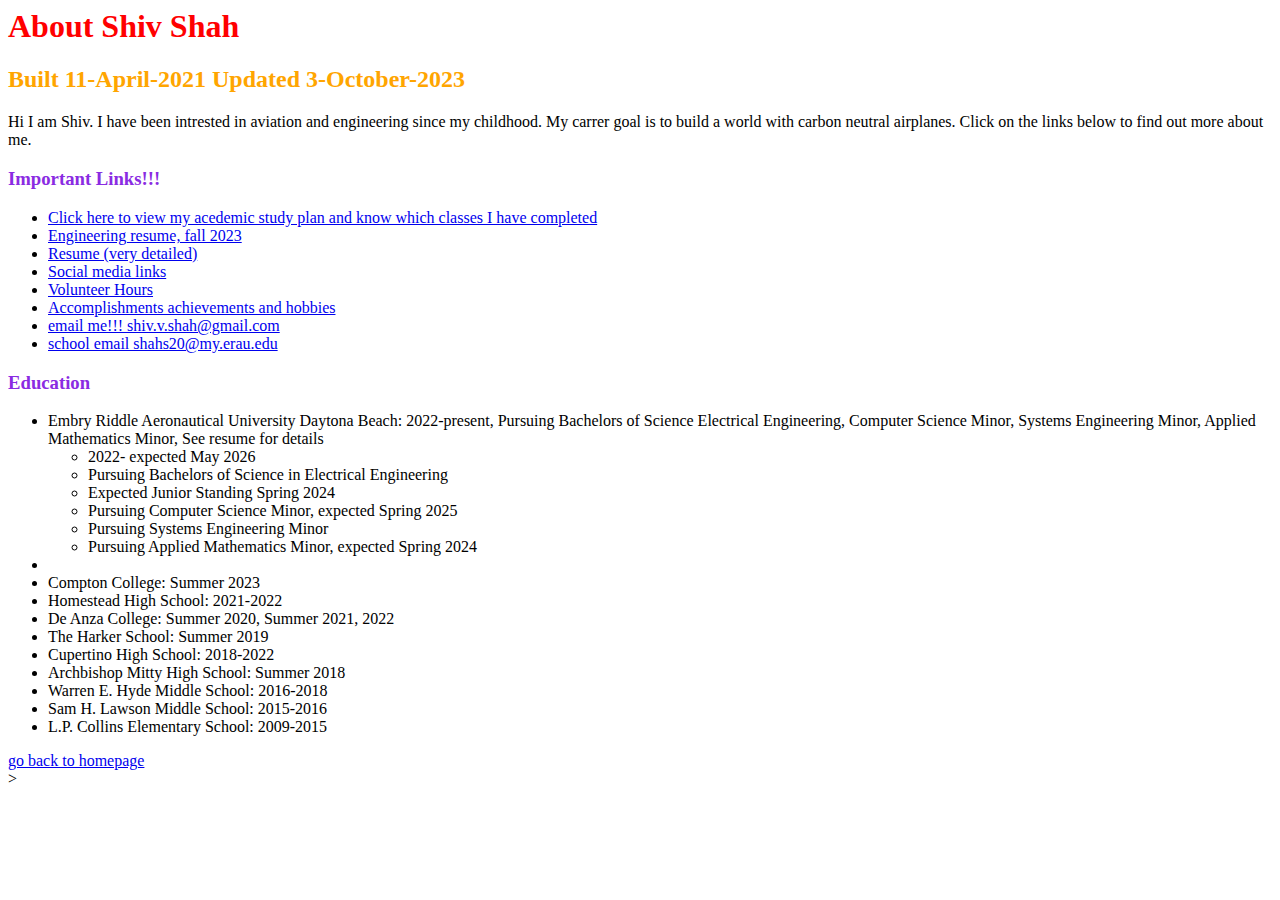
<file: index.html>
<!doctype = html>
<html>
	<head>
		<meta charset = "utf-8">
	<title>About Shiv Shah</title>
	<link rel="stylesheet" href="mystyle.css">
	</head>
	<body>
		<h1>About Shiv Shah</h1>
		<h2>Built 11-April-2021 Updated 3-October-2023</h2>
		<div>Hi I am Shiv. I have been intrested in aviation and engineering since my childhood. My carrer goal is to build a world with carbon neutral airplanes. Click on the links below to find out more about me. </div>
		<h3>Important Links!!!</h3>
		<ul>
			<li><a href="https://docs.google.com/spreadsheets/d/1TFiFpXHX9ZO75QutfB8wjFfzC8NFm6l4ijA3KhogrCA/edit#gid=1707155796">Click here to view my acedemic study plan and know which classes I have completed</a></li>
			<li><a href="https://docs.google.com/document/d/1zn6ynTsd-PM16GmUUjtSIybpDaQxeFCYaPlVDEIdK-0/edit">Engineering resume, fall 2023</a></li>
			<li><a href="https://docs.google.com/document/d/1NLH1DfaSkvmVa7RQB5f0eJ-_g1qiWN_SlPgC8owdEVY/edit">Resume (very detailed)</a></li>
			<li><a href="https://linktr.ee/legionofboom._.35">Social media links</a></li>
			<li><a href="volunteerHours.html">Volunteer Hours</a></li>
			<li><a href="accomplishments.html">Accomplishments achievements and hobbies</a></li>
			<li><a href="mailto:shiv.v.shah@gmail.com">email me!!! shiv.v.shah@gmail.com</a></li>
			<li><a href="mailto:shahs20@my.erau.edu">school email shahs20@my.erau.edu</a></li>
		</ul>
		<div></div>
		
		<h3>Education</h3>
		<ul>
			<li>Embry Riddle Aeronautical University Daytona Beach: 2022-present, Pursuing Bachelors of Science Electrical Engineering, Computer Science Minor, Systems Engineering Minor, Applied Mathematics Minor, See resume for details
				<ul>
					<li>2022- expected May 2026</li>
					<li>Pursuing Bachelors of Science in Electrical Engineering</li>
					<li>Expected Junior Standing Spring 2024</li>
					<li>Pursuing Computer Science Minor, expected Spring 2025</li>
					<li>Pursuing Systems Engineering Minor</li>
					<li>Pursuing Applied Mathematics Minor, expected Spring 2024</li>
				</ul>
			</li>
			<li></li>
			<li>Compton College: Summer 2023</li>
			<li>Homestead High School: 2021-2022</li>
			<li>De Anza College: Summer 2020, Summer 2021, 2022</li>
			<li>The Harker School: Summer 2019</li>
			<li>Cupertino High School: 2018-2022</li>
			<li>Archbishop Mitty High School: Summer 2018</li>
			<li>Warren E. Hyde Middle School: 2016-2018</li>
			<li>Sam H. Lawson Middle School: 2015-2016</li>
			<li>L.P. Collins Elementary School: 2009-2015</li>
		</ul>

		<div></p><a href="index.html">go back to homepage</a></div>
	</body>
</html>>
</file>
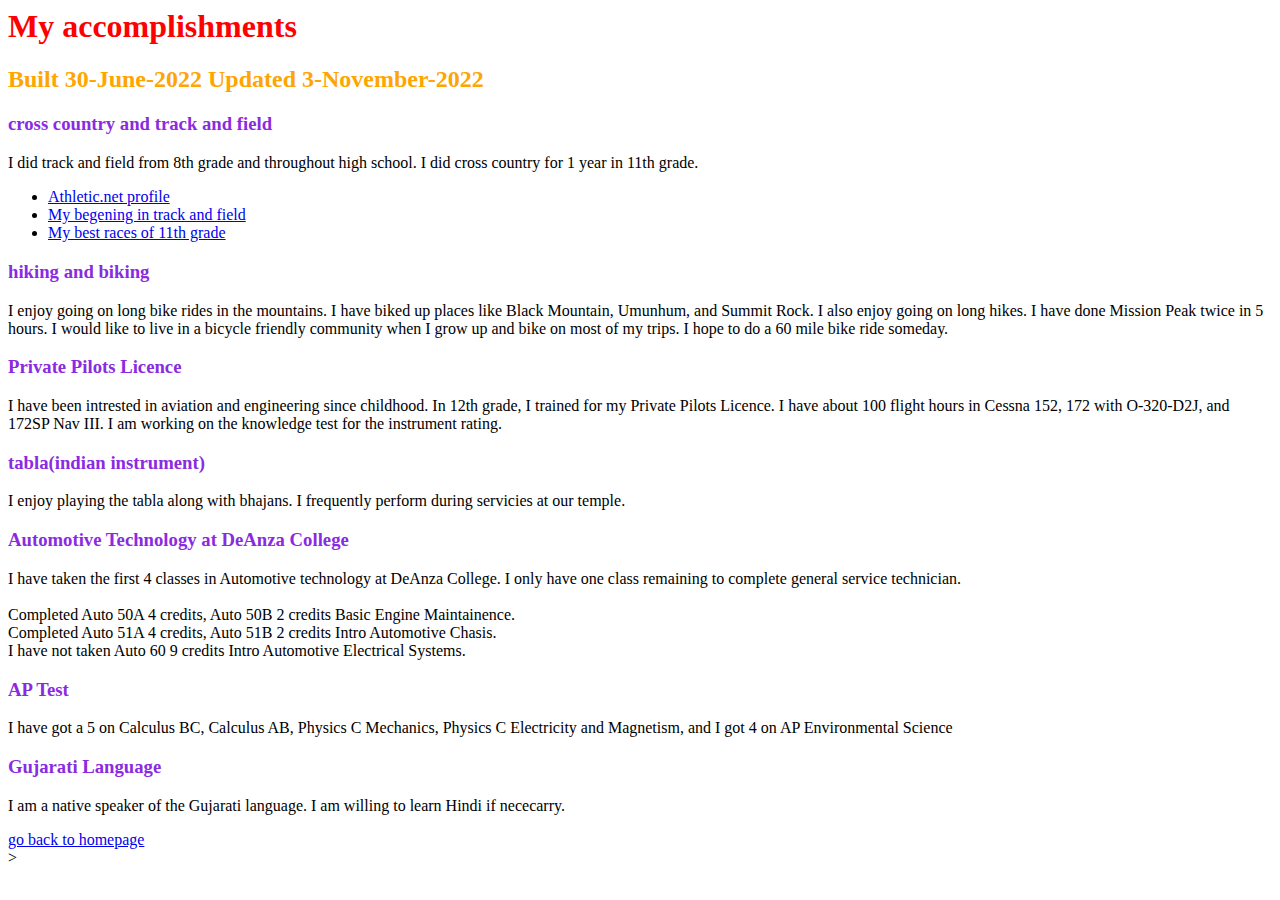
<file: accomplishments.html>
<!doctype = html>
<html>
	<head>
		<meta charset = "utf-8">
	<title>accomplishments achievements and hobbies</title>
	<link rel="stylesheet" href="mystyle.css">
	</head>
	<body>
		<h1>My accomplishments</h1>
		<h2>Built 30-June-2022 Updated 3-November-2022</h2>
		
		<h3>cross country and track and field</h3>
		<div>I did track and field from 8th grade and throughout high school. I did cross country for 1 year in 11th grade. </div>
		<ul>
			<li><a href="https://www.athletic.net/TrackAndField/Athlete.aspx?AID=14502644">Athletic.net profile</a></li>
			<li><a href="https://docs.google.com/document/d/1Nd5DJ1rQB7AxSQznIsgf8SIvWW7lmFDFRCdjPGR4Zh8/edit">My begening in track and field</a></li>
			<li><a href="https://docs.google.com/document/d/1C0ciw2FH3GVUYrLbjq4REvcUemDaDqCp-jNLaOaBuI0/edit">My best races of 11th grade</a></li>
		</ul>
		
		<h3>hiking and biking</h3>
		<div>I enjoy going on long bike rides in the mountains. I have biked up places like Black Mountain, Umunhum, and Summit Rock. I also enjoy going on long hikes. I have done Mission Peak twice in 5 hours. I would like to live in a bicycle friendly community when I grow up and bike on most of my trips. I hope to do a 60 mile bike ride someday. </div>
		
		<h3>Private Pilots Licence</h3>
		<div>I have been intrested in aviation and engineering since childhood. In 12th grade, I trained for my Private Pilots Licence. I have about 100 flight hours in Cessna 152, 172 with O-320-D2J, and 172SP Nav III. I am working on the knowledge test for the instrument rating.</div>
		
		<h3>tabla(indian instrument)</h3>
		<div>I enjoy playing the tabla along with bhajans. I frequently perform during servicies at our temple.</div>

		<h3>Automotive Technology at DeAnza College</h3>
		<div>I have taken the first 4 classes in Automotive technology at DeAnza College. I only have one class remaining to complete general service technician.</div>
		<br>
		<div>Completed Auto 50A 4 credits, Auto 50B 2 credits Basic Engine Maintainence. </div>
		<div>Completed Auto 51A 4 credits, Auto 51B 2 credits Intro Automotive Chasis. </div>
		<div>I have not taken Auto 60 9 credits Intro Automotive Electrical Systems. </div>

		<h3>AP Test</h3>
		<div>I have got a 5 on Calculus BC, Calculus AB, Physics C Mechanics, Physics C Electricity and Magnetism, and I got 4 on AP Environmental Science</div>

		<h3>Gujarati Language</h3>
		<div>I am a native speaker of the Gujarati language. I am willing to learn Hindi if nececarry. </div>

		<div></p><a href="index.html">go back to homepage</a></div>

	</body>
</html>>
</file>
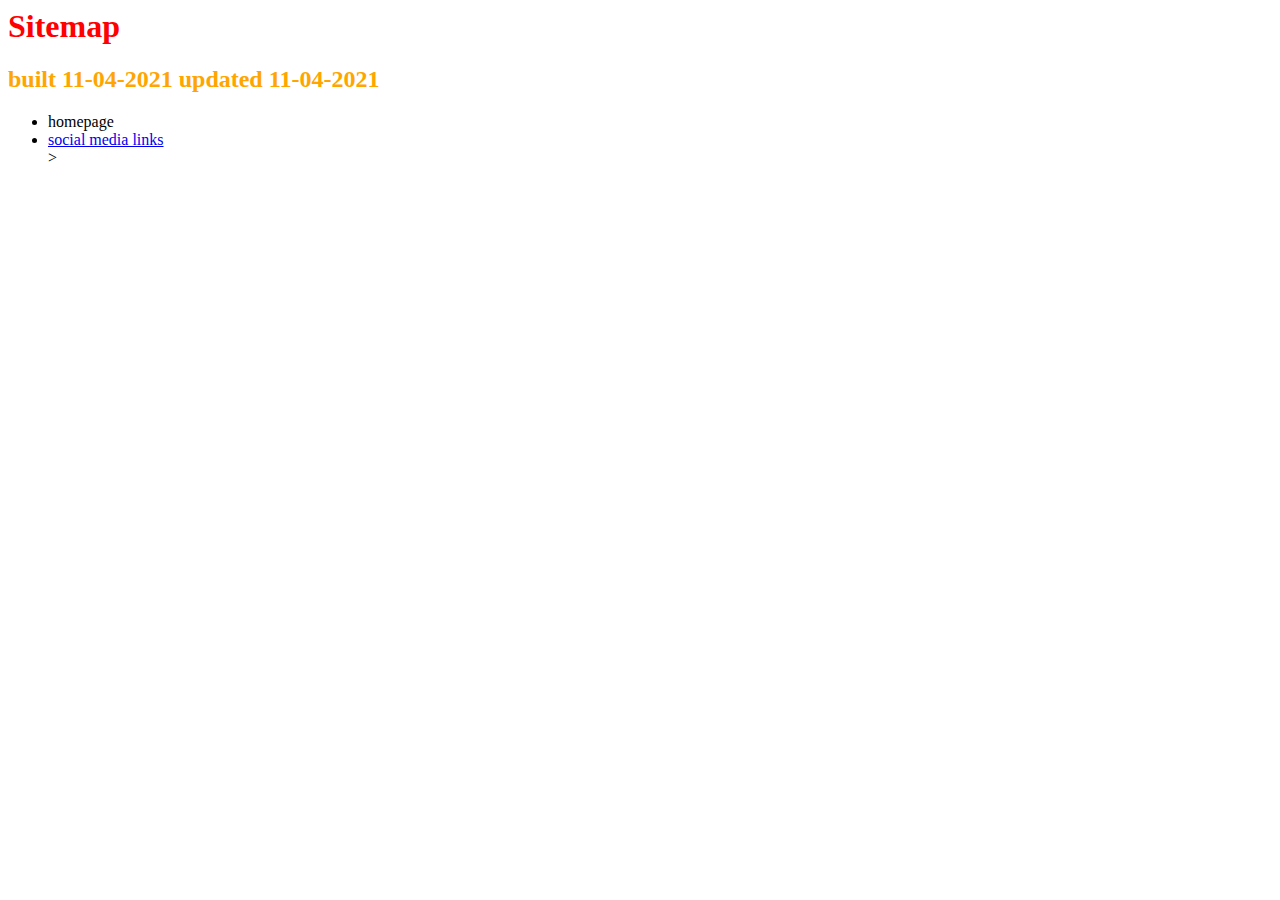
<file: sitemap.html>
<!doctype = html>
<html>
	<head>
		<meta charset = "utf-8">
	<title>Site map</title>
	<link rel="stylesheet" href="mystyle.css">
	</head>
	<body>
		<h1>Sitemap</h1>
		<h2>built 11-04-2021 updated 11-04-2021</h2>
		<ul>
			<li>homepage</li>
			<li><a href="linktr.ee/legionofboom._.35">social media links</a></li>
	</body>
</html>>
</file>
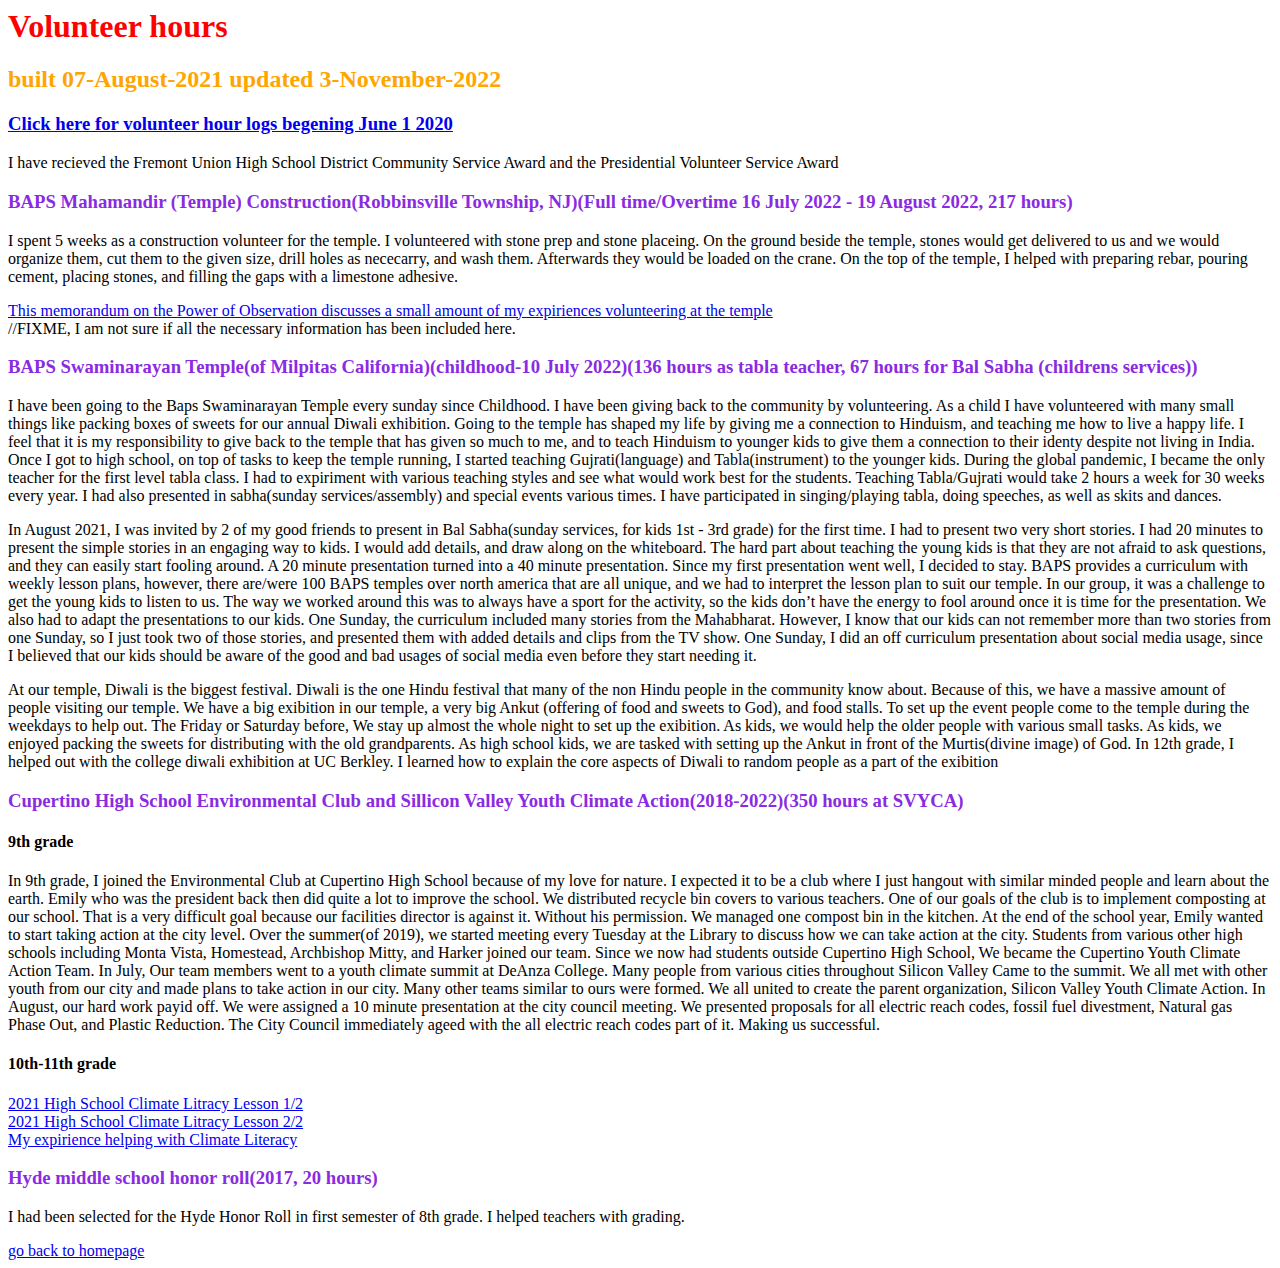
<file: volunteerHours.html>
<!doctype = html>
<html>
	<head>
		<meta charset = "utf-8">
	<title>Volunteer hours</title>
	<link rel="stylesheet" href="mystyle.css">
	</head>
	<body>
		<h1>Volunteer hours</h1>
		<h2>built 07-August-2021 updated 3-November-2022</h2>
		<h3><a href="https://drive.google.com/drive/u/0/folders/1CEoKCMTw8_CXkiR_kSsNLNv9e3M-x6Kk">Click here for volunteer hour logs begening June 1 2020</a></h3>
		<div>I have recieved the Fremont Union High School District Community Service Award and the Presidential Volunteer Service Award</div>
		
		<h3>BAPS Mahamandir (Temple) Construction(Robbinsville Township, NJ)(Full time/Overtime 16 July 2022 - 19 August 2022, 217 hours)</h3>
		<div>I spent 5 weeks as a construction volunteer for the temple. I volunteered with stone prep and stone placeing. On the ground beside the temple, stones would get delivered to us and we would organize them, cut them to the given size, drill holes as nececarry, and wash them. Afterwards they would be loaded on the crane. On the top of the temple, I helped with preparing rebar, pouring cement, placing stones, and filling the gaps with a limestone adhesive. </p></div>
		<div><a href=https://docs.google.com/document/d/1OkjrMa8JXdDT0p4RHpzPK2LfOZPdSl1UrL_i7NUtQW0/edit>This memorandum on the Power of Observation discusses a small amount of my expiriences volunteering at the temple</a></div>
		<div>//FIXME, I am not sure if all the necessary information has been included here. </div>

		<h3>BAPS Swaminarayan Temple(of Milpitas California)(childhood-10 July 2022)(136 hours as tabla teacher, 67 hours for Bal Sabha (childrens services))</h3>
		<div>I have been going to the Baps Swaminarayan Temple every sunday since Childhood. I have been giving back to the community by volunteering. As a child I have volunteered with many small things like packing boxes of sweets for our annual Diwali exhibition. Going to the temple has shaped my life by giving me a connection to Hinduism, and teaching me how to live a happy life. I feel that it is my responsibility to give back to the temple that has given so much to me, and to teach Hinduism to younger kids to give them a connection to their identy despite not living in India. Once I got to high school, on top of tasks to keep the temple running, I started teaching Gujrati(language) and Tabla(instrument) to the younger kids. During the global pandemic, I became the only teacher for the first level tabla class. I had to expiriment with various teaching styles and see what would work best for the students. Teaching Tabla/Gujrati would take 2 hours a week for 30 weeks every year. I had also presented in sabha(sunday services/assembly) and special events various times. I have participated in singing/playing tabla, doing speeches, as well as skits and dances. </p></div>
		<div>In August 2021, I was invited by 2 of my good friends to present in Bal Sabha(sunday services, for kids 1st - 3rd grade) for the first time. I had to present two very short stories. I had 20 minutes to present the simple stories in an engaging way to kids. I would add details, and draw along on the whiteboard. The hard part about teaching the young kids is that they are not afraid to ask questions, and they can easily start fooling around. A 20 minute presentation turned into a 40 minute presentation. Since my first presentation went well, I decided to stay. BAPS provides a curriculum with weekly lesson plans, however, there are/were 100 BAPS temples over north america that are all unique, and we had to interpret the lesson plan to suit our temple. In our group, it was a challenge to get the young kids to listen to us. The way we worked around this was to always have a sport for the activity, so the kids don’t have the energy to fool around once it is time for the presentation. We also had to adapt the presentations to our kids. One Sunday, the curriculum included many stories from the Mahabharat. However, I know that our kids can not remember more than two stories from one Sunday, so I just took two of those stories, and presented them with added details and clips from the TV show. One Sunday, I did an off curriculum presentation about social media usage, since I believed that our kids should be aware of the good and bad usages of social media even before they start needing it.</p></div>
		<div>At our temple, Diwali is the biggest festival. Diwali is the one Hindu festival that many of the non Hindu people in the community know about. Because of this, we have a massive amount of people visiting our temple. We have a big exibition in our temple, a very big Ankut (offering of food and sweets to God), and food stalls. To set up the event people come to the temple during the weekdays to help out. The Friday or Saturday before, We stay up almost the whole night to set up the exibition. As kids, we would help the older people with various small tasks. As kids, we enjoyed packing the sweets for distributing with the old grandparents. As high school kids, we are tasked with setting up the Ankut in front of the Murtis(divine image) of God. In 12th grade, I helped out with the college diwali exhibition at UC Berkley. I learned how to explain the core aspects of Diwali to random people as a part of the exibition</p></div>
		
		<h3>Cupertino High School Environmental Club and Sillicon Valley Youth Climate Action(2018-2022)(350 hours at SVYCA)</h3>
		<!---<div><a href=https://docs.google.com/document/d/1cUDa-VZ_bDRZNkHSJjLy7lXaZvjpSG2Y9MkAqmuqRbg/edit?usp=sharing"> An Autobiography of my relationship with nature</a>for AP Environmental Science Class August 2020. Explains the events that caused me to care for nature. </div>--->
		<h4>9th grade</h4>
		<div>In 9th grade, I joined the Environmental Club at Cupertino High School because of my love for nature. I expected it to be a club where I just hangout with similar minded people and learn about the earth. Emily who was the president back then did quite a lot to improve the school. We distributed recycle bin covers to various teachers. One of our goals of the club is to implement composting at our school. That is a very difficult goal because our facilities director is against it. Without his permission. We managed one compost bin in the kitchen. At the end of the school year, Emily wanted to start taking action at the city level. Over the summer(of 2019), we started meeting every Tuesday at the Library to discuss how we can take action at the city. Students from various other high schools including Monta Vista, Homestead, Archbishop Mitty, and Harker joined our team. Since we now had students outside Cupertino High School, We became the Cupertino Youth Climate Action Team. In July, Our team members went to a youth climate summit at DeAnza College. Many people from various cities throughout Silicon Valley Came to the summit. We all met with other youth from our city and made plans to take action in our city. Many other teams similar to ours were formed. We all united to create the parent organization, Silicon Valley Youth Climate Action. In August, our hard work payid off. We were assigned a 10 minute presentation at the city council meeting. We presented proposals for all electric reach codes, fossil fuel divestment, Natural gas Phase Out, and Plastic Reduction. The City Council immediately ageed with the all electric reach codes part of it. Making us successful. </p></div>
		<h4>10th-11th grade</h4>
		<div><a href=https://drive.google.com/drive/folders/12Mot7a81-3UV6QXmsE0OP62qGfyPySNF?usp=sharing> 2021 High School Climate Litracy Lesson 1/2</a> </div>
		<div><a href=https://drive.google.com/drive/folders/18o2Oky_ZifVIo6gC_zhnR56Gne2GIhZx?usp=sharing> 2021 High School Climate Litracy Lesson 2/2
		<div><a href=https://docs.google.com/document/d/1zkcYSn002jwAMyLU2CApx8pDWIPGoU3_1ZY8vnowu9A/edit> My expirience helping with Climate Literacy</a> </div>
		
		<h3>Hyde middle school honor roll(2017, 20 hours)</h3>
		<div>I had been selected for the Hyde Honor Roll in first semester of 8th grade. I helped teachers with grading.</p></div>
		<div></p><a href="index.html">go back to homepage</a></div>
	</body>
</html>
</file>
<file: mystyle.css>
h1{
	color: red;
}
h2{
	color: orange;
	text-allign: right;
}
h3{
	color:  blueviolet;
}
</file>
